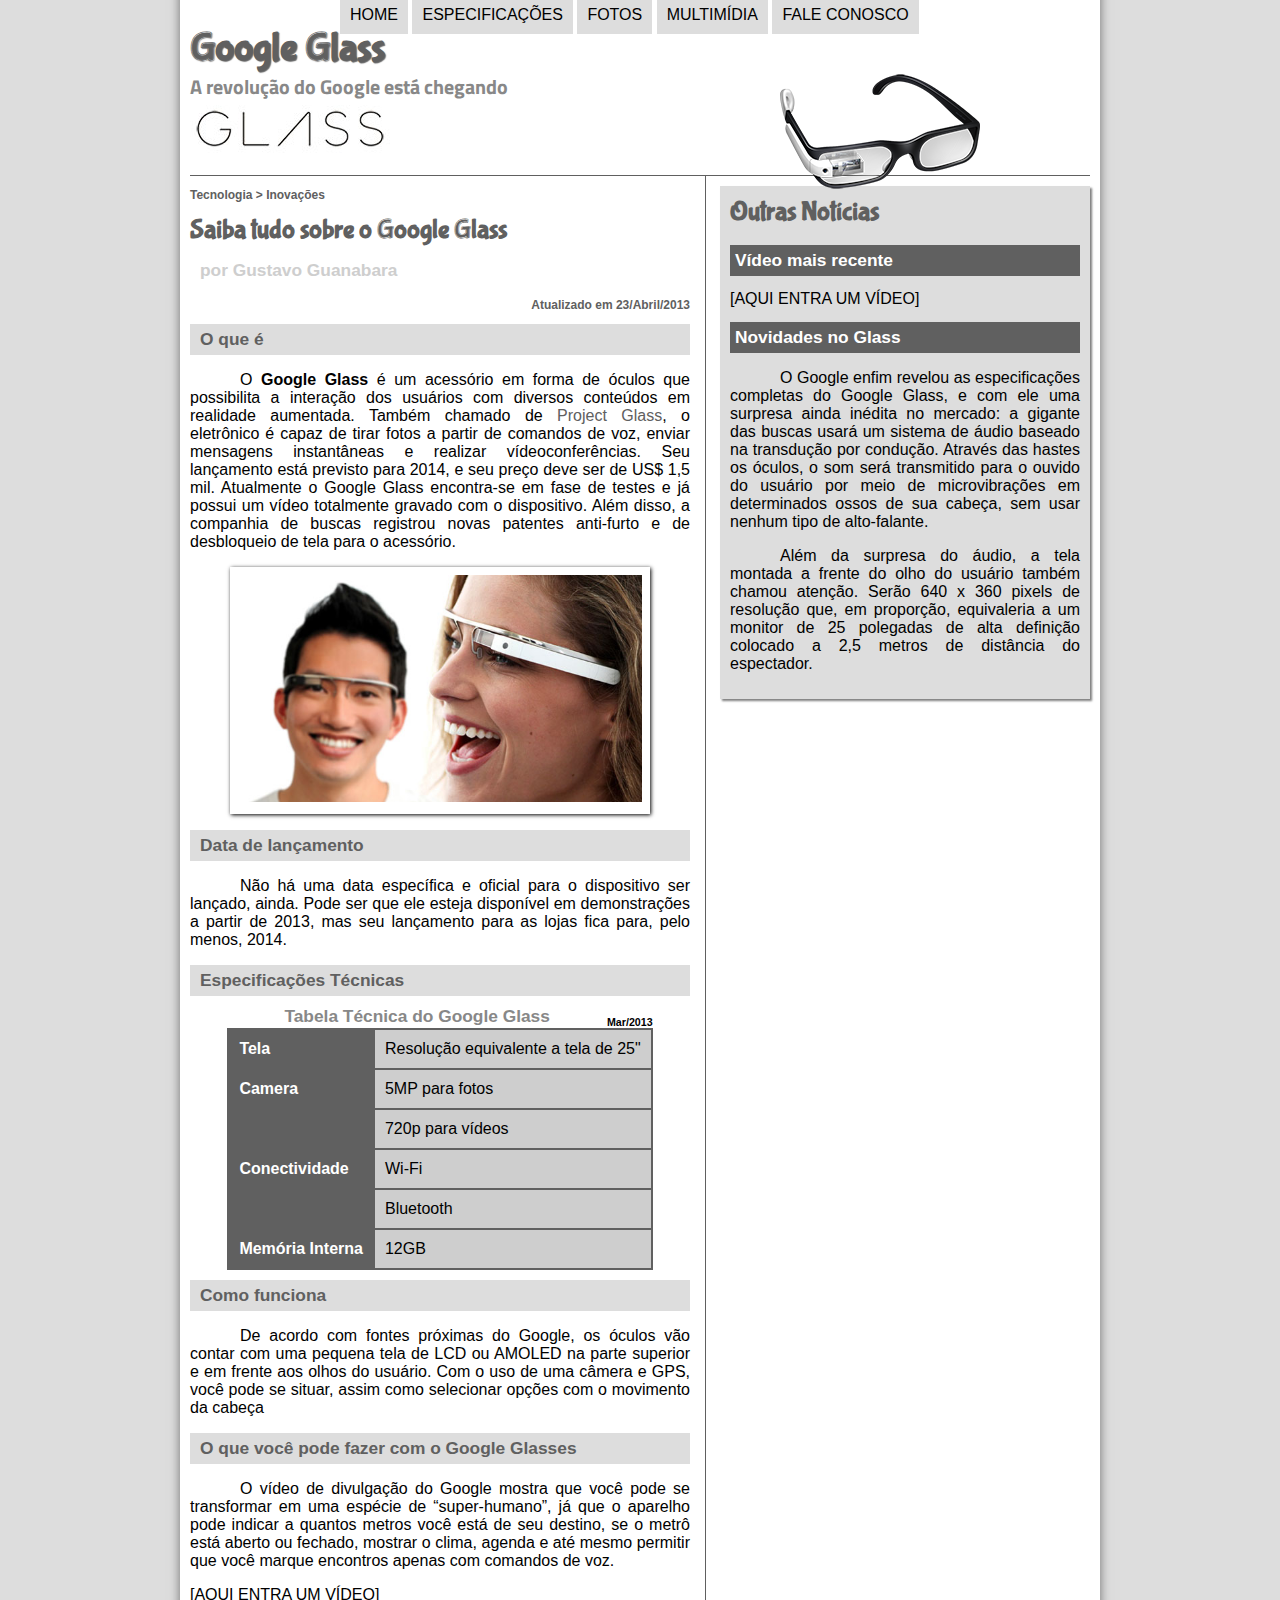
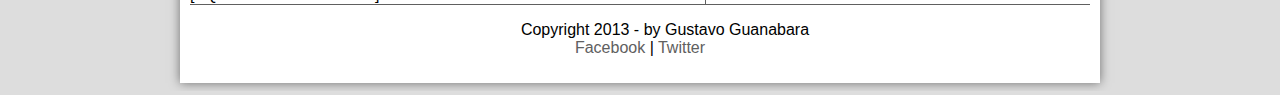
<file: CSS, HTML & JavaScript/Projetos/projeto-glass-html5/index.html>
<!DOCTYPE html>
<html lang="pt-br">

<head>
    <meta charset="UTF-8" />
    <title>Tudo sobre Google Glass</title>
    <link rel="stylesheet" type="text/css" href="_css/estilo.css">
</head>
<script language="javascript" src="_javascript/funcoes.js"></script>

<body>
    <div id="interface">
        <header id="cabecalho">
            <hgroup>
                <h1>Google Glass</h1>
                <h2>A revolução do Google está chegando</h2>
            </hgroup>

            <img id="icone" src="_imagens/glass-oculos-preto-peq.png">
            <nav id="menu">
                <h1>Menu Principal</h1>
                <ul type="disc">
                    <li onmouseover="mudaFoto('_imagens/home.png')"
                        onmouseout="mudaFoto('_imagens/glass-oculos-preto-peq.png')"><a href="index.html">Home</a></li>
                    <li onmouseover="mudaFoto('_imagens/especificacoes.png')"
                        onmouseout="mudaFoto('_imagens/glass-oculos-preto-peq.png')"><a
                            href="specs.html">Especificações</a></li>
                    <li onmouseover="mudaFoto('_imagens/fotos.png')"
                        onmouseout="mudaFoto('_imagens/glass-oculos-preto-peq.png')"><a href="fotos.html">Fotos</a></li>
                    <li onmouseover="mudaFoto('_imagens/multimidia.png')"
                        onmouseout="mudaFoto('_imagens/glass-oculos-preto-peq.png')"><a
                            href="multimidia.html">Multimídia</a></li>
                    <li onmouseover="mudaFoto('_imagens/contato.png')"
                        onmouseout="mudaFoto('_imagens/glass-oculos-preto-peq.png')"><a href="fale-conosco.html">Fale
                            conosco</a></li>
                </ul>
            </nav>
        </header>
        <section id="corpo">

            <article id="noticia-principal">
                <header id="cabecalho-artigo">
                    <hgroup>
                        <h3>Tecnologia > Inovações</h3>
                        <h1>Saiba tudo sobre o Google Glass</h1>
                        <h2>por Gustavo Guanabara</h2>
                        <h3 class="direita">Atualizado em 23/Abril/2013</h3>
                    </hgroup>
                </header>

                <h2>O que é</h2>
                <p>O <span style="font-weight:900">Google Glass</span> é um acessório em forma de óculos que possibilita
                    a
                    interação dos usuários com diversos
                    conteúdos em realidade aumentada. Também chamado de <a href="https://www.google.com/glass/start/"
                        target="_blank">Project Glass</a>, o eletrônico é capaz de tirar
                    fotos a partir de
                    comandos de voz, enviar mensagens instantâneas e realizar vídeo&shy;con&shy;ferên&shy;cias. Seu
                    lançamento
                    está previsto
                    para 2014, e seu preço deve ser de US$ 1,5 mil. Atualmente o Google Glass encontra-se em fase de
                    testes
                    e já
                    possui um vídeo totalmente gravado com o dispositivo. Além disso, a companhia de buscas registrou
                    novas
                    patentes
                    anti-furto e de desbloqueio de tela para o acessório.</p>

                <figure class="foto-legenda">
                    <img src="_imagens/glass-quadro-homem-mulher.jpg" />
                    <figcaption>
                        <h3>Google Glass</h3>
                        <p>Uma nova maneira de ver o mundo.</p>
                    </figcaption>
                </figure>

                <h2>Data de lançamento</h2>
                <p>Não há uma data específica e oficial para o dispositivo ser lançado, ainda. Pode ser que ele esteja
                    disponível em demonstrações a partir de 2013, mas seu lançamento para as lojas fica para, pelo
                    menos,
                    2014.
                </p>

                <h2>Especificações Técnicas</h2>
                <table id="tabelaspec">
                    <caption>Tabela Técnica do Google Glass <span>Mar/2013</span></caption>

                    <tr>
                        <td class="ce">Tela</td>
                        <td class="cd">Resolução equivalente a tela de 25"</td>
                    </tr>
                    <tr>
                        <td rowspan="2" class="ce">Camera</td>
                        <td class="cd">5MP para fotos</td>
                    </tr>
                    <tr>
                        <td class="cd">720p para vídeos</td>
                    </tr>
                    <tr>
                        <td rowspan="2" class="ce">Conectividade</td>
                        <td class="cd">Wi-Fi</td>
                    </tr>
                    <tr>
                        <td class="cd">Bluetooth</td>
                    </tr>
                    <tr>
                        <td class="ce">Memória Interna</td>
                        <td class="cd">12GB</td>
                    </tr>
                </table>

                <h2>Como funciona</h2>
                <p>De acordo com fontes próximas do Google, os óculos vão contar com uma pequena tela de LCD ou AMOLED
                    na
                    parte
                    superior e em frente aos olhos do usuário. Com o uso de uma câmera e GPS, você pode se situar, assim
                    como
                    selecionar opções com o movimento da cabeça</p>

                <h2>O que você pode fazer com o Google Glasses</h2>
                <p>O vídeo de divulgação do Google mostra que você pode se transformar em uma espécie de “super-<wbr/>humano”, já que o aparelho pode indicar a quantos metros você está de seu destino, se o metrô está aberto ou fechado, mostrar o clima, agenda e até mesmo permitir que você marque encontros apenas com comandos de voz.
                </p>

                [AQUI ENTRA UM VÍDEO]
            </article>
        </section>
        <aside id="lateral">
            <h1>Outras Notícias</h1>
            <h2>Vídeo mais recente</h2>

            [AQUI ENTRA UM VÍDEO]

            <h2>Novidades no Glass</h2>
            <p>O Google enfim revelou as especificações completas do Google Glass, e com ele uma surpresa ainda inédita
                no
                mercado: a gigante das buscas usará um sistema de áudio baseado na transdução por condução. Através das
                hastes os óculos, o som será transmitido para o ouvido do usuário por meio de microvibrações em
                determinados ossos de sua cabeça, sem usar nenhum tipo de alto-falante.</p>

            <p>Além da surpresa do áudio, a tela montada a frente do olho do usuário também chamou atenção. Serão 640 x
                360 pixels de resolução que, em proporção, equivaleria a um monitor de 25 polegadas de alta definição
                colocado a 2,5 metros de distância do espectador.</p>
        </aside>
        <footer id="rodape">
            <p>Copyright 2013 - by Gustavo Guanabara <br />
                <a href="http://facebook.com/cursosemvideo" target="_blank">Facebook</a> |
                <a href="http://twitter.com/cursosemvideo" target="_blank">Twitter</a>
            </p>
        </footer>
    </div>
</body>

</html>
</file>
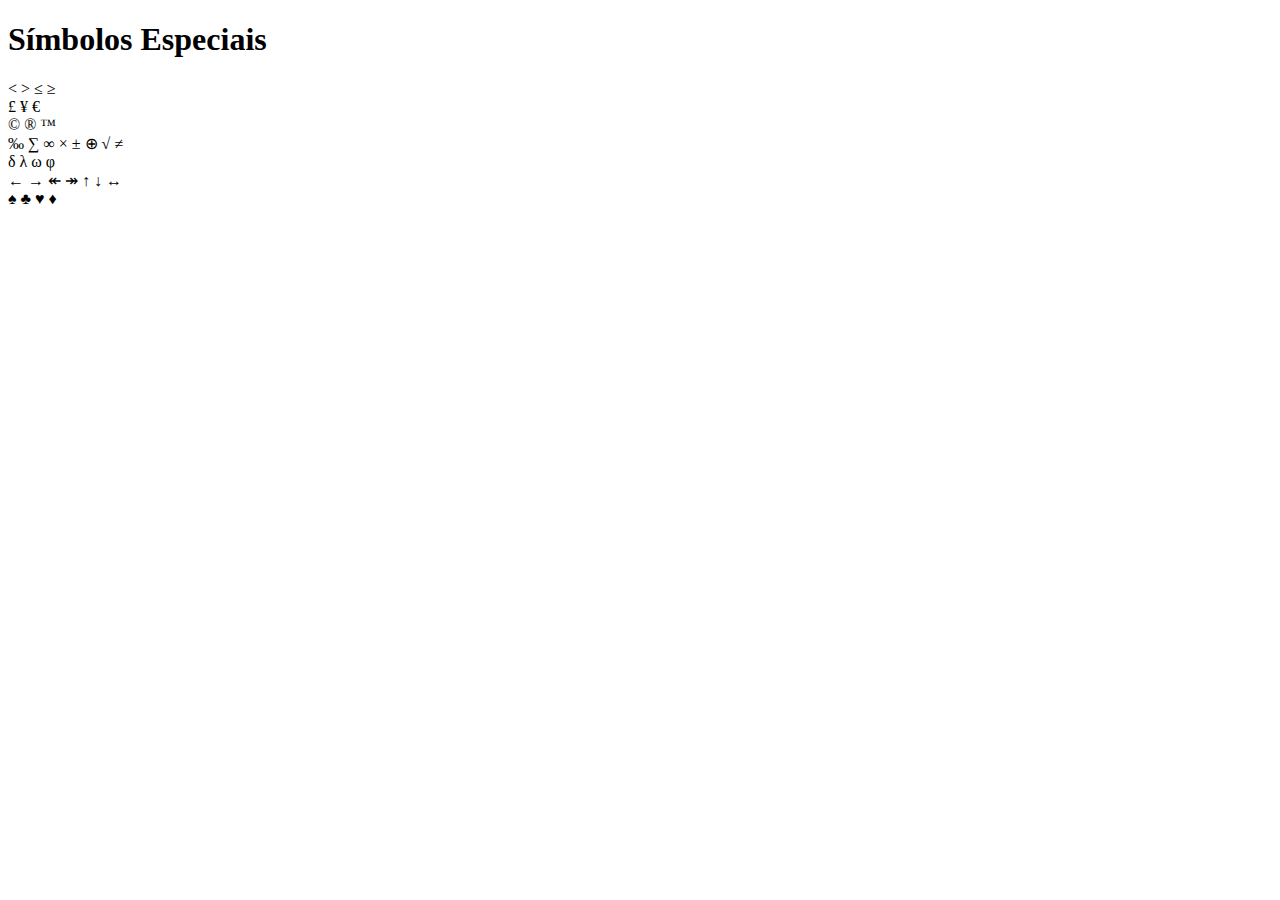
<file: CSS, HTML & JavaScript - 2022/Projetos/Símbolos Especiais.html>
<!DOCTYPE html>
<html lang="pt-br">

<head>
    <meta charset="UTF-8" />
</head>
<h1>Símbolos Especiais</h1>

<p>
    &lt;
    &gt;
    &le;
    &ge; <br />

    &pound;
    &yen;
    &euro; <br />

    &copy;
    &reg;
    &trade; <br />

    &permil;
    &sum;
    &infin;
    &times;
    &plusmn;
    &oplus;
    &radic;
    &ne; <br/>

    &delta;
    &lambda;
    &omega;
    &phi; <br/>

    &larr;
    &rarr;
    &Larr;
    &Rarr;
    &uarr;
    &darr;
    &harr; <br/>

    &spades;
    &clubs;
    &hearts;
    &diams;
</p>

<body></body>
</file>
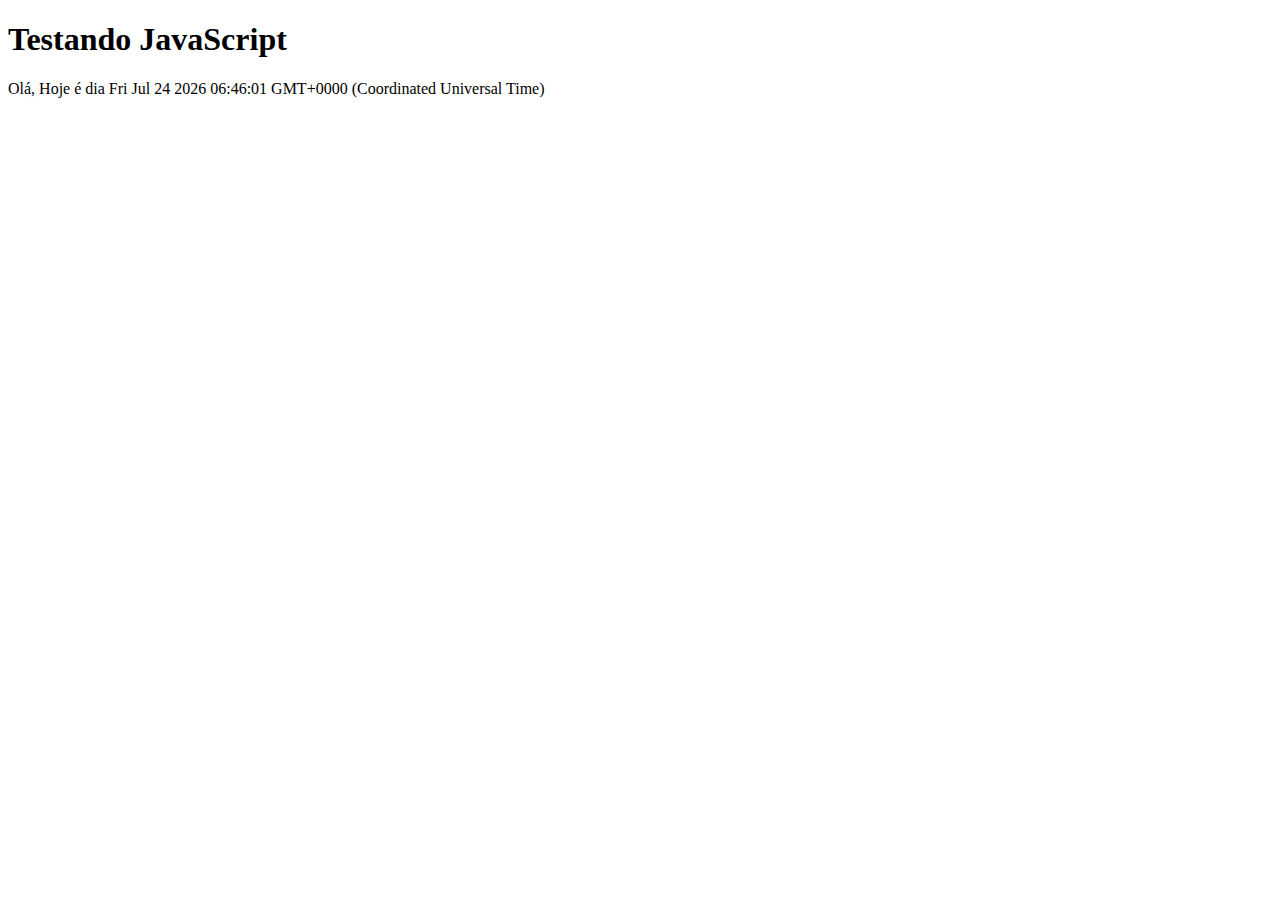
<file: CSS, HTML & JavaScript/Aulas/Primeiro exemplo de JavaScript.html>
<!DOCTYPE html>
<html lang="pt-br">

<head>
    <title>Teste JavaScript</title>
    <meta charset="utf-8" />
</head>

<body>
    <h1>Testando JavaScript</h1>
    <script>
        alert("Olá, Mundo!");
        document.write("Olá, Hoje é dia " + Date());
    </script>
</body>

</html>
</file>
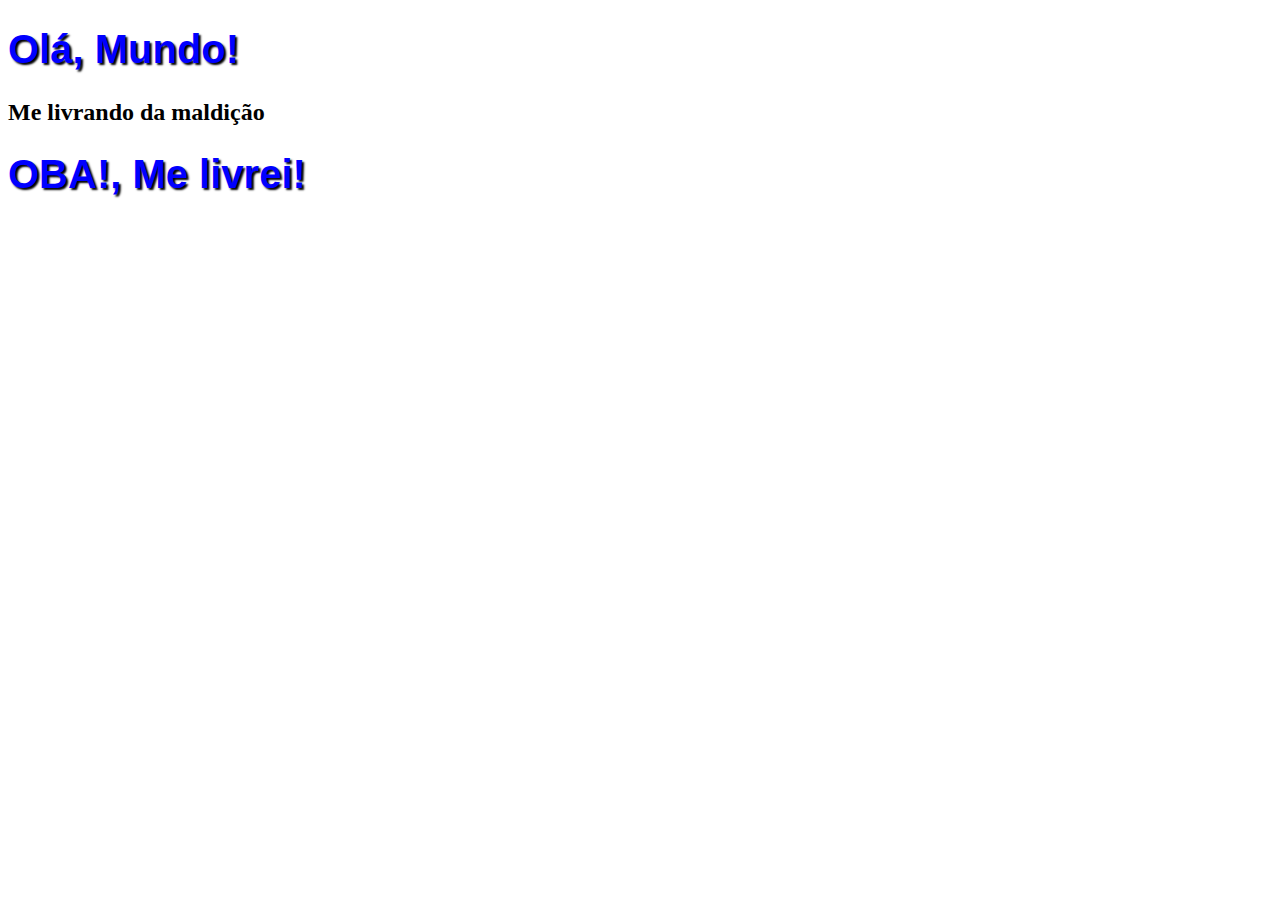
<file: CSS, HTML & JavaScript/Aulas/Primeiro exemplo em HTML5.html>
<!DOCTYPE html>
<html lang="pt-br">

<head>
    <meta charset="UTF-8" />
    <title>Curso de HTML5</title>
    <style>
        h1 {
            font-family: Arial;
            font-size: 30pt;
            color: blue;
            text-shadow: 2px 2px 2px black;
        }
    </style>
</head>

<body>
    <h1>Olá, Mundo!</h1>
    <h2>Me livrando da maldição</h2>
    <h1>OBA!, Me livrei!</h1>
</body>

</html>
</file>
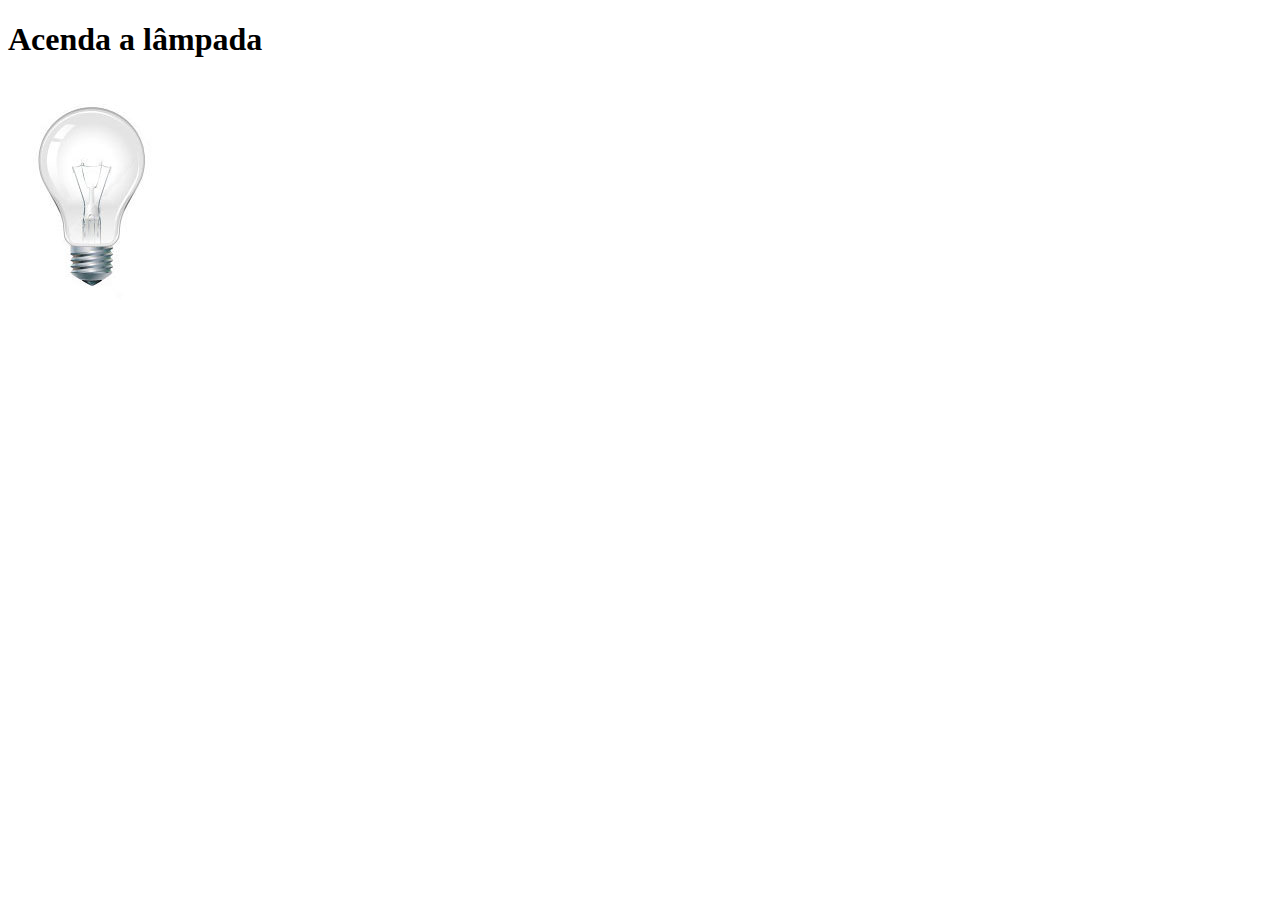
<file: CSS, HTML & JavaScript/Aulas/Segundo exemplo de JavaScript.html>
<!DOCTYPE html>
<html>

<head>
    <title>Teste JavaScript</title>
    <meta charset="UTF-8" />
    <script>
        function acendeLampada() {
            document.getElementById("luz").src = "../Projetos/projeto-glass-html5/_imagens/lampada-acesa.jpg";
        }
        function apagaLampada() {
            document.getElementById("luz").src = "../Projetos/projeto-glass-html5/_imagens/lampada-apagada.jpg";
        }
        function quebraLampada() {
            document.getElementById("luz").src = "../Projetos/projeto-glass-html5/_imagens/lampada-quebrada.jpg";
        }
    </script>
</head>

<body>
    <h1>Acenda a lâmpada</h1>
    <img src="../Projetos/projeto-glass-html5/_imagens/lampada-apagada.jpg" id="luz" onmousemove="acendeLampada()"
        onmouseout="apagaLampada()" onclick="quebraLampada()" />
</body>

</html>
</file>
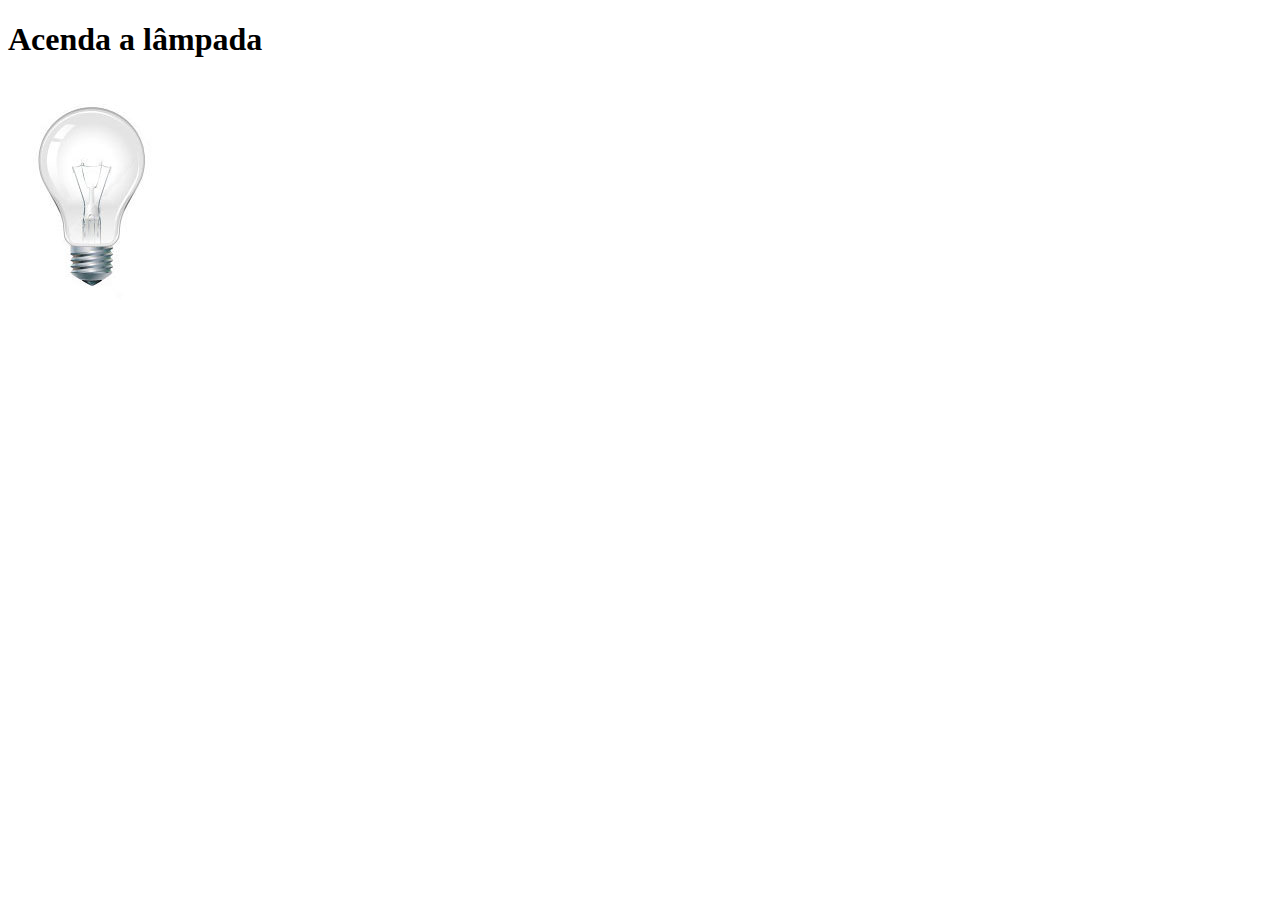
<file: CSS, HTML & JavaScript/Aulas/Terceiro exemplo de JavaScript.html>
<!DOCTYPE html>
<html>

<head>
    <title>Teste JavaScript</title>
    <meta charset="UTF-8" />
    <script>
        var quebrada = false;
        function mudaLampada(tipo) {
            if (!quebrada) {
                document.getElementById("luz").src = "../Projetos/projeto-glass-html5/_imagens/" + tipo + ".jpg";
                if (tipo == 'lampada-quebrada') {
                    quebrada = true;
                }
            }
        }
    </script>
</head>

<body>
    <h1>Acenda a lâmpada</h1>
    <img src="../Projetos/projeto-glass-html5/_imagens/lampada-apagada.jpg" id="luz" onmousemove="mudaLampada('lampada-acesa')"
        onmouseout="mudaLampada('lampada-apagada')" onclick="mudaLampada('lampada-quebrada')" />
</body>

</html>
</file>
<file: CSS, HTML & JavaScript/Projetos/projeto-glass-html5/_css/estilo.css>
@charset "UTF-8";
@import url('https://fonts.googleapis.com/css2?family=Titillium+Web&display=swap');

@font-face {
    font-family: 'FonteLogo';
    src: url("../_fonts/bubblegum-sans-regular.otf");
}

body {
    font-family: Arial, sans-serif;
    background-color: #dddddd;
    color: rgba(0, 0, 0, 1);
}

div#interface {
    width: 900px;
    background-color: #ffffff;
    margin: -20px auto 0px auto;
    box-shadow: 0px 0px 10px rgba(0, 0, 0, .5);
    padding: 10px 10px 10px 10px;
}

p {
    text-align: justify;
    text-indent: 50px;
}

a {
    color: #606060;
    text-decoration: none;
}

a:hover {
    text-decoration: underline;
}

header#cabecalho img#icone {
    position: absolute;
    left: 780px;
    top: 70px;
}

header#cabecalho {
    border-bottom: 1px #606060 solid;
    height: 150px;
    background: url("../_imagens/glass-logo-peq.jpg") no-repeat 0px 80px;
}

header#cabecalho h1 {
    font-family: 'FonteLogo', sans-serif;
    font-size: 30pt;
    color: #606060;
    text-shadow: 1px 1px 1px rgba(0, 0, 0, .6);
    padding: 0px;
    margin-bottom: 0px;
}

header#cabecalho h2 {
    font-family: 'Titillium Web', sans-serif;
    color: #888888;
    font-size: 15pt;
    padding: 0px;
    margin-top: 0;
}


/* Formatação de imagens com legendas */
figure.foto-legenda {
    position: relative;
    border: 8px solid white;
    box-shadow: 1px 1px 4px black;
}

figure.foto-legenda img {
    width: 100%;
    height: 100%;
}

figure.foto-legenda figcaption {
    opacity: 0;
    position: absolute;
    top: 0px;
    background-color: rgba(0, 0, 0, .4);
    color: white;
    width: 100%;
    height: 100%;
    padding: 10px;
    box-sizing: border-box;
    transition: opacity 1s;
}

figure.foto-legenda:hover figcaption {
    opacity: 1;
}


/* Formatação do Menu */
nav#menu {
    display: block;
}

nav#menu ul {
    list-style: none;
    text-transform: uppercase;
    position: absolute;
    top: -20px;
    left: 300px;
}

nav#menu li {
    display: inline-block;
    background-color: #dddddd;
    padding: 10px;
    margin: 2;
    transition: background-color 1s;
}

nav#menu li:hover {
    background-color: #606060;
}

nav#menu h1 {
    display: none;
}

nav#menu a {
    color: #000000;
    text-decoration: none;
}

nav#menu a:hover {
    color: #ffffff;
    text-decoration: underline;
}

section#corpo {
    display: block;
    width: 500px;
    float: left;
    border-right: 1px solid #606060;
    padding-right: 15px;
}

article#noticia-principal h2 {
    font-size: 13pt;
    color: #606060;
    background-color: #dddddd;
    padding: 5px 0px 5px 10px;
    margin: 10px 0px 10px 0px;
}

header#cabecalho-artigo h1 {
    font-family: 'FonteLogo', sans-serif;
    font-size: 20pt;
    color: #606060;
    margin-bottom: 0;
    margin-top: 0px;
}

.direita {
    text-align: right;
}

header#cabecalho-artigo h2 {
    font-size: 13pt;
    color: #cecece;
    background-color: #ffffff
}

header#cabecalho-artigo h3 {
    font-size: 12px;
    color: #606060;
}

table#tabelaspec {
    border: 1px solid #606060;
    border-spacing: 0px;
    margin-left: auto;
    margin-right: auto;
}

table#tabelaspec td {
    border: 1px solid #606060;
    padding: 10px;
    text-align: middle;
}

table#tabelaspec td.ce {
    color: #ffffff;
    background-color: #606060;
    vertical-align: top;
    font-weight: bold;
}

table#tabelaspec td.cd {
    background-color: #cecece;
}

table#tabelaspec caption {
    color: #888888;
    font-size: 13pt;
    font-weight: bolder;
}

table#tabelaspec caption span {
    display: block;
    float: right;
    color: #000000;
    font-size: 8pt;
    margin-top: 10px;
}

aside#lateral {
    display: block;
    width: 350px;
    float: right;
    background-color: #dddddd;
    padding: 10px;
    margin-top: 10px;
    box-shadow: 2px 2px 2px rgba(0, 0, 0, .5);
}

aside#lateral h1 {
    font-family: 'FonteLogo', sans-serif;
    font-size: 20pt;
    color: #606060;
    margin-top: 0px;
}

aside#lateral h2 {
    background-color: #606060;
    font-size: 13pt;
    color: #ffffff;
    padding: 5px
}

footer#rodape {
    clear: both;
    border-top: 1px solid #606060;
}

footer#rodape p {
    text-align: center;
}
</file>
